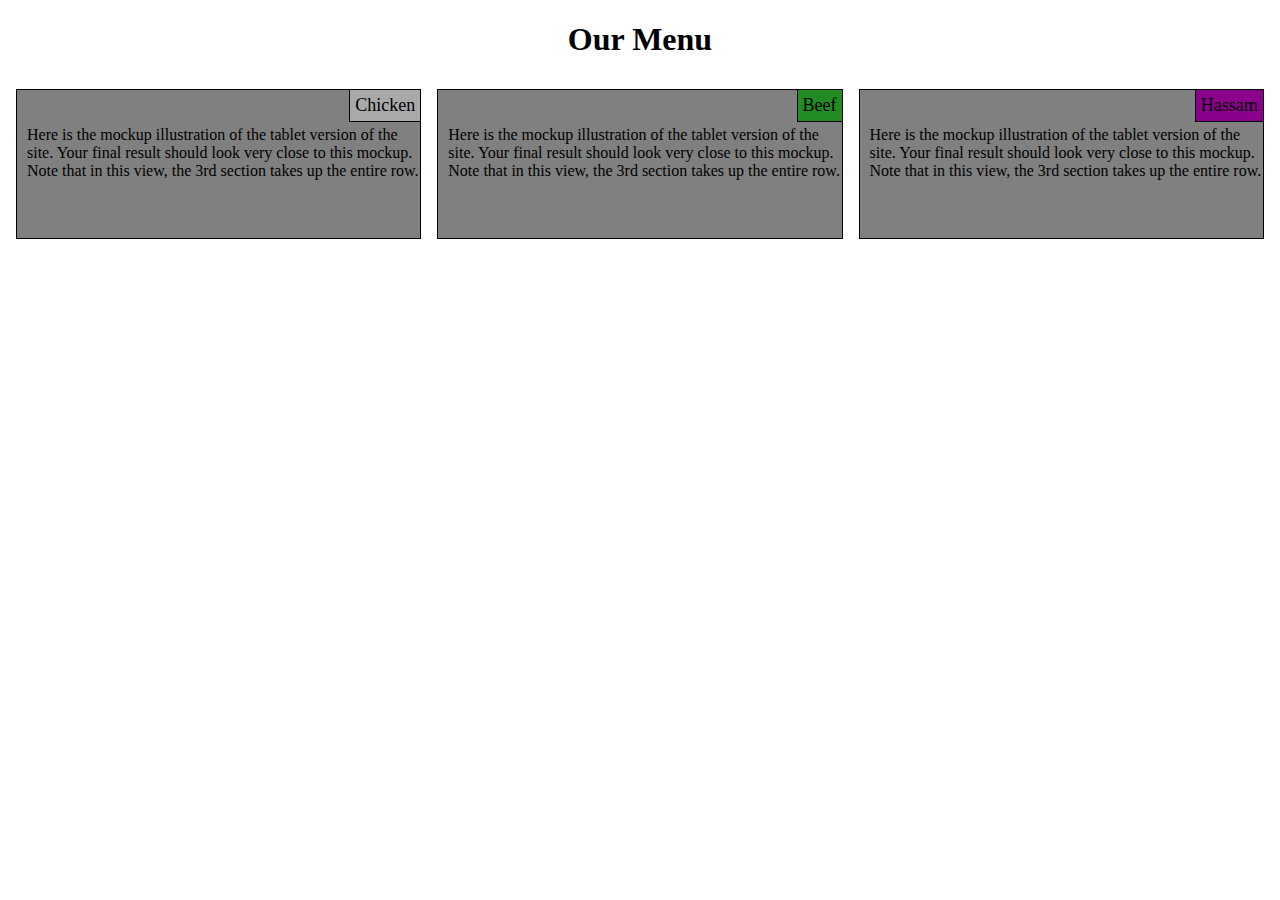
<file: hassam/index.html>
<!DOCTYPE html>
<html lang="en">
<head>
    <meta charset="UTF-8">
    <link href="style.css" rel="stylesheet">
    <title>Title</title>
</head>
<body>

   <h1>Our Menu</h1>

        <div class="row">

            <div class="col-lg-4 col-md-6   " id="one">


                <p class="id1">
                    <span>Chicken</span><br>
                    <br>
                    Here is the mockup illustration of the tablet version of the site. Your final result should look very close to this mockup. Note that in this view, the 3rd section takes up the entire row.
                </p>
            </div>
            <div class="col-lg-4 col-md-6 " id="two">

                <p class="id1">
                    <span class="color_1">Beef</span><br>
                    <br>
                    Here is the mockup illustration of the tablet version of the site. Your final result should look very close to this mockup. Note that in this view, the 3rd section takes up the entire row.
                </p>
            </div>
            <div class="col-lg-4  col-md-6  col-md-12 " id="three">

                <p class="id1">
                    <span class="color_2">Hassam</span><br>
                    <br>
                    Here is the mockup illustration of the tablet version of the site. Your final result should look very close to this mockup. Note that in this view, the 3rd section takes up the entire row.
                </p>
            </div>


        </div>


</body>
</html>
</file>
<file: hassam/style.css>
* {
    box-sizing: border-box;
}
h1 {
    text-align: center;
    margin-bottom: 15px;
}

.id1 {
    border: 1px solid black;
    background-color: grey;
    height: 150px;
    margin-right: 8px;
    margin-left: 8px;
    color: black;
    clear: right;
    padding: 10px;
    padding-right: 0px;
    padding-top: 0px;
    font-family: Calibri;

}
span
{
    background-color: darkgrey;
float: right;
    font-size: 18px;
    padding: 5px;
    border: 1px solid black;
    border-top: none;
    border-right: none;
}
span.color_1
{
    background-color: forestgreen;
}
span.color_2
{
    background-color: darkmagenta;
}
/* Simple Responsive Framework. */
.row {
    width: 100%;
}

/********** Large devices only **********/
@media (min-width: 992px) {
    .col-lg-1, .col-lg-2, .col-lg-3, .col-lg-4, .col-lg-5, .col-lg-6, .col-lg-7, .col-lg-8, .col-lg-9, .col-lg-10, .col-lg-11, .col-lg-12 {
        float: left;

    }
    .col-lg-1 {
        width: 8.33%;
    }
    .col-lg-2 {
        width: 16.66%;
    }
    .col-lg-3 {
        width: 25%;
    }
    .col-lg-4 {
        width: 33.33%;
    }
    .col-lg-5 {
        width: 41.66%;
    }
    .col-lg-6 {
        width: 50%;
    }
    .col-lg-7 {
        width: 58.33%;
    }
    .col-lg-8 {
        width: 66.66%;
    }
    .col-lg-9 {
        width: 74.99%;
    }
    .col-lg-10 {
        width: 83.33%;
    }
    .col-lg-11 {
        width: 91.66%;
    }
    .col-lg-12 {
        width: 100%;
    }
}

/********** Medium devices only **********/
@media (min-width: 768px) and (max-width: 991px) {
    .col-md-1, .col-md-2, .col-md-3, .col-md-4, .col-md-5, .col-md-6, .col-md-7, .col-md-8, .col-md-9, .col-md-10, .col-md-11, .col-md-12 {
        float: left;
    }
    .col-md-1 {
        width: 8.33%;
    }
    .col-md-2 {
        width: 16.66%;
    }
    .col-md-3 {
        width: 25%;
    }
    .col-md-4 {
        width: 33.33%;
    }
    .col-md-5 {
        width: 41.66%;
    }
    .col-md-6 {
        width: 50%;
    }
    .col-md-7 {
        width: 58.33%;
    }
    .col-md-8 {
        width: 66.66%;
    }
    .col-md-9 {
        width: 74.99%;
    }
    .col-md-10 {
        width: 83.33%;
    }
    .col-md-11 {
        width: 91.66%;
    }
    .col-md-12 {
        width: 100%;
    }
}
</file>
